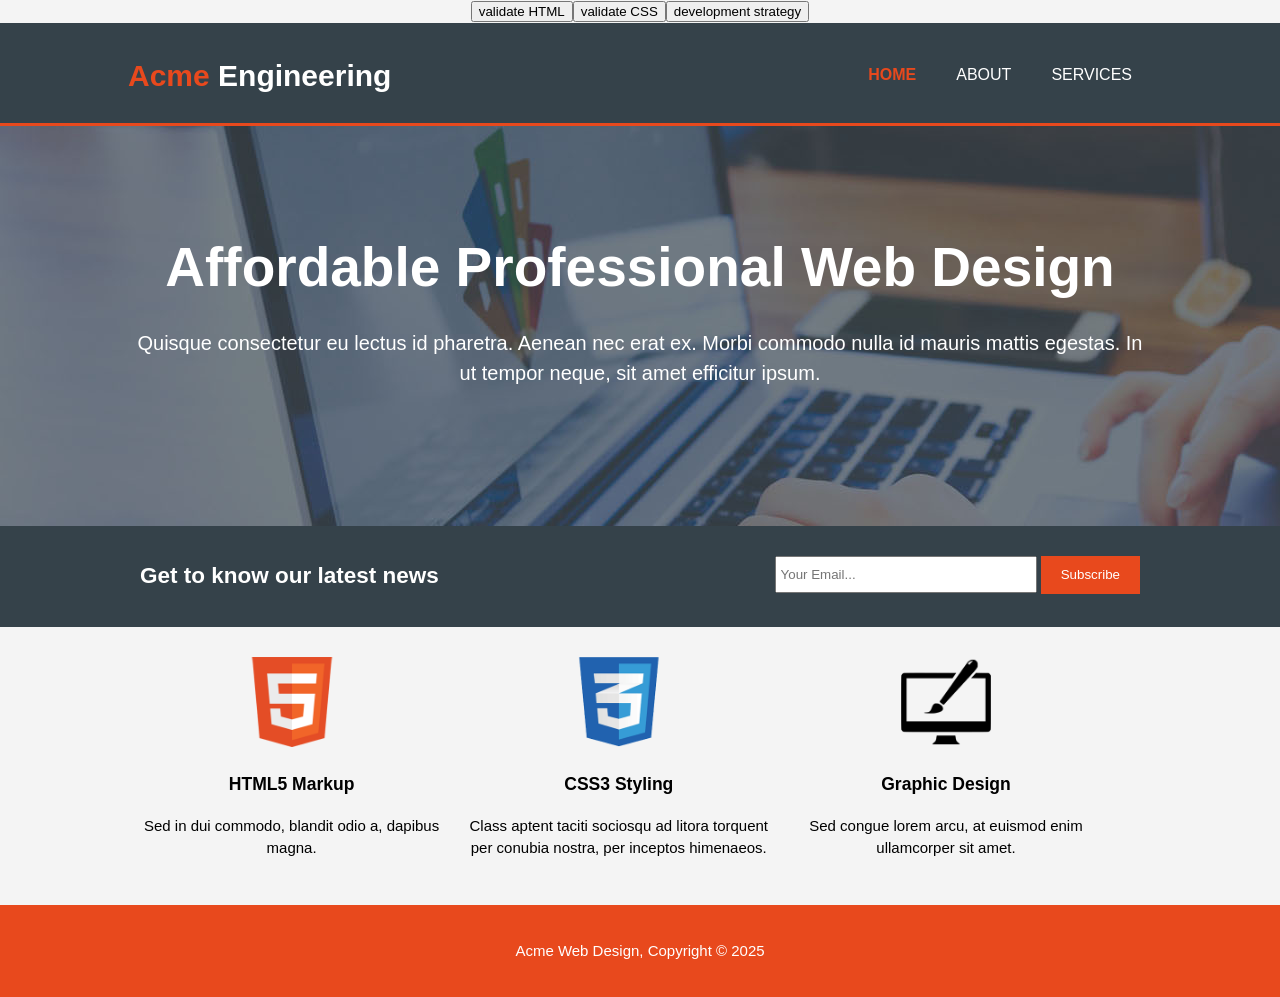
<file: index.html>
<!DOCTYPE html>
<html lang="en">

<head>
  <meta charset="utf-8">
  <meta name="viewport" content="width=device-width">
  <meta name="description" content="Affordable and professional web design">
  <meta name="keywords" content="web design, affordable web design, professional web design">
  <meta name="author" content="ms-np">
  <title>Acme Web Design | Welcome</title>
  <link rel="stylesheet" href="./css/style.css"/>
  
  <!-- Leave this here!  It renders the review buttons  -->
  <script src='./evaluation/init.js'></script>
</head>

<body>
  <header>
    <div class="container">
      <div id="branding">
        <h1><span class="highlight">Acme</span> Engineering</h1>
      </div>
      <nav>
        <ul>
          <li class="current"><a href="./index.html">Home</a></li>
          <li><a href="about.html">About</a></li>
          <li><a href="services.html">Services</a></li>
        </ul>
      </nav>
    </div>
  </header>

  <section id="showcase">
    <div class="container">
      <h2>Affordable Professional Web Design</h2>
      <p>Quisque consectetur eu lectus id pharetra. Aenean nec erat ex. Morbi commodo nulla id mauris mattis egestas. In ut tempor neque, sit amet efficitur ipsum.</p>
    </div>
  </section>

  <section id="newsletter">
    <div class="container">
      <h2>Get to know our latest news</h2>
      <form>
        <input type="email" placeholder="Your Email..."/>
        <button type="submit" class="button_1">Subscribe</button>
      </form>
    </div>
  </section>
  
  <section id="boxes">
    <div class="container">
      <div class="box">
        <img src="./img/logo_html.png" alt="html-logo">
        <h3>HTML5 Markup</h3>
        <p>Sed in dui commodo, blandit odio a, dapibus magna.</p>
      </div>
      <div class="box">
        <img src="./img/logo_css.png" alt="css-logo">
        <h3>CSS3 Styling</h3>
        <p>Class aptent taciti sociosqu ad litora torquent per conubia nostra, per inceptos himenaeos.</p>
      </div>
      <div class="box">
        <img src="./img/logo_brush.png" alt="graphic-design-logo">
        <h3>Graphic Design</h3>
        <p>Sed congue lorem arcu, at euismod enim ullamcorper sit amet.</p>
      </div>
    </div>
  </section>
  
  <footer>
    <p>Acme Web Design, Copyright &copy; 2025</p>
  </footer>
  
</body>

</html>
</file>
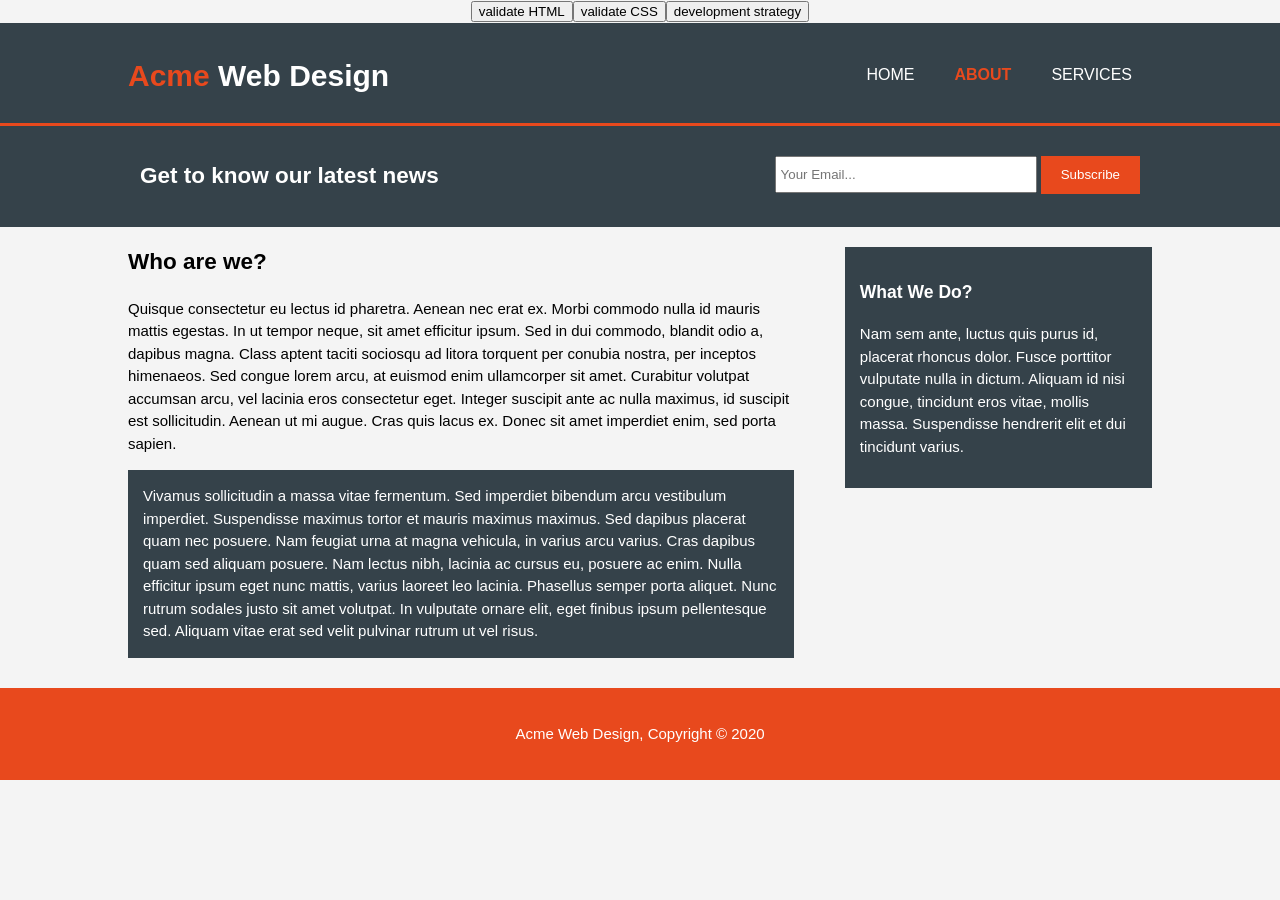
<file: about.html>
<!DOCTYPE html>
<html lang="en">

<head>
  <meta charset="utf-8">
  <meta name="viewport" content="width=device-width">
  <meta name="description" content="Affordable and professional web design">
  <meta name="keywords" content="web design, affordable web design, professional web design">
  <meta name="author" content="ms-np">
  <title>Acme Web Design | About </title>
  <link rel="stylesheet" href="./css/style.css"/>
  
  <!-- Leave this here!  It renders the review buttons  -->
  <script src='./evaluation/init.js'></script>
</head>

<body>
  <header>
    <div class="container">
      <div id="branding">
        <h1><span class="highlight">Acme</span> Web Design</h1>
      </div>
      <nav>
        <ul>
          <li><a href="./index.html">Home</a></li>
          <li class="current"><a href="about.html">About</a></li>
          <li><a href="services.html">Services</a></li>
        </ul>
      </nav>
    </div>
  </header>

   <section id="newsletter">
    <div class="container">
      <h2>Get to know our latest news</h2>
      <form>
        <input type="email" placeholder="Your Email..."/>
        <button type="submit" class="button_1">Subscribe</button>
      </form>
    </div>
  </section>
  
  <section id="main">
    <div class="container">
      <h2 hidden>Main section</h2>
        <article id="main-col">
            <h2 class="page-title">Who are we?</h2>
            <p>
              Quisque consectetur eu lectus id pharetra. Aenean nec erat ex. Morbi commodo nulla id mauris mattis egestas. In ut tempor neque, sit amet efficitur ipsum. Sed in dui commodo, blandit odio a, dapibus magna. Class aptent taciti sociosqu ad litora torquent per conubia nostra, per inceptos himenaeos. Sed congue lorem arcu, at euismod enim ullamcorper sit amet. Curabitur volutpat accumsan arcu, vel lacinia eros consectetur eget. Integer suscipit ante ac nulla maximus, id suscipit est sollicitudin. Aenean ut mi augue. Cras quis lacus ex. Donec sit amet imperdiet enim, sed porta sapien.
            </p>
            <p class="dark">
              Vivamus sollicitudin a massa vitae fermentum. Sed imperdiet bibendum arcu vestibulum imperdiet. Suspendisse maximus tortor et mauris maximus maximus. Sed dapibus placerat quam nec posuere. Nam feugiat urna at magna vehicula, in varius arcu varius. Cras dapibus quam sed aliquam posuere. Nam lectus nibh, lacinia ac cursus eu, posuere ac enim. Nulla efficitur ipsum eget nunc mattis, varius laoreet leo lacinia. Phasellus semper porta aliquet. Nunc rutrum sodales justo sit amet volutpat. In vulputate ornare elit, eget finibus ipsum pellentesque sed. Aliquam vitae erat sed velit pulvinar rutrum ut vel risus.
            </p>
          </article>
  
          <aside id="sidebar">
            <div class="dark">
              <h3>What We Do?</h3>
              <p>Nam sem ante, luctus quis purus id, placerat rhoncus dolor. Fusce porttitor vulputate nulla in dictum. Aliquam id nisi congue, tincidunt eros vitae, mollis massa. Suspendisse hendrerit elit et dui tincidunt varius.</p>
            </div>
          </aside>
    </div>
  </section>
  
  <footer>
    <p>Acme Web Design, Copyright &copy; 2020</p>
  </footer>
  
</body>

</html>
</file>
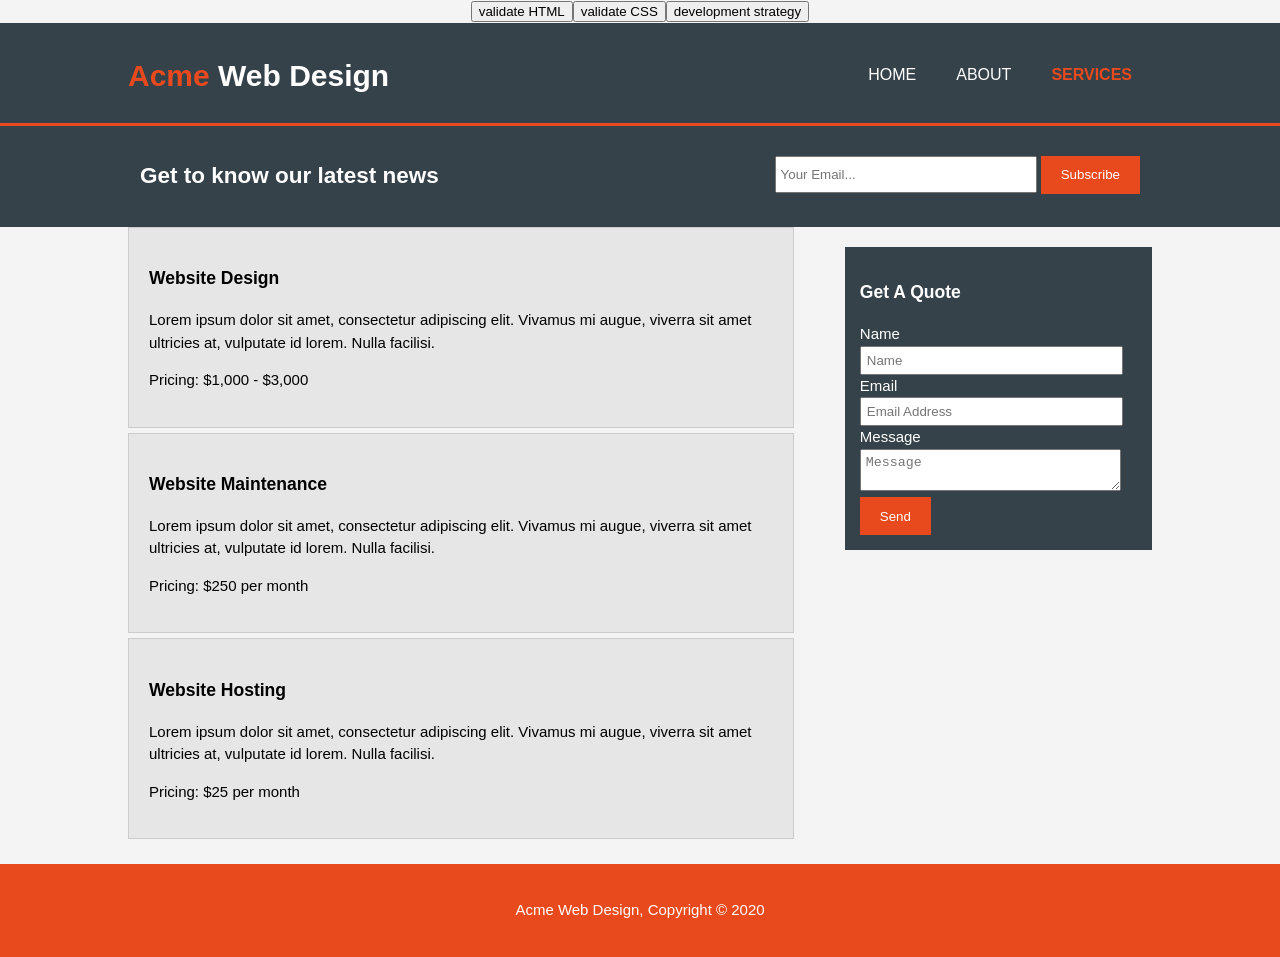
<file: services.html>
<!DOCTYPE html>
<html lang="en">

<head>
  <meta charset="utf-8">
  <meta name="viewport" content="width=device-width">
  <meta name="description" content="Affordable and professional web design">
  <meta name="keywords" content="web design, affordable web design, professional web design">
  <meta name="author" content="ms-np">
  <title>Acme Web Design | About </title>
  <link rel="stylesheet" href="./css/style.css"/>
  
  <!-- Leave this here!  It renders the review buttons  -->
  <script src='./evaluation/init.js'></script>
</head>

<body>
  <header>
    <div class="container">
      <div id="branding">
        <h1><span class="highlight">Acme</span> Web Design</h1>
      </div>
      <nav>
        <ul>
          <li><a href="./index.html">Home</a></li>
          <li><a href="about.html">About</a></li>
          <li class="current"><a href="services.html">Services</a></li>
        </ul>
      </nav>
    </div>
  </header>

   <section id="newsletter">
    <div class="container">
      <h2>Get to know our latest news</h2>
      <form>
        <input type="email" placeholder="Your Email..."/>
        <button type="submit" class="button_1">Subscribe</button>
      </form>
    </div>
  </section>
  
  <section id="main">
    <div class="container">
      <h2 hidden>Main section</h2>
        <article id="main-col">
            <ul id="services">
                <li>
                  <h3>Website Design</h3>
                  <p>Lorem ipsum dolor sit amet, consectetur adipiscing elit. Vivamus mi augue, viverra sit amet ultricies at, vulputate id lorem. Nulla facilisi.</p>
                              <p>Pricing: $1,000 - $3,000</p>
                </li>
                <li>
                  <h3>Website Maintenance</h3>
                  <p>Lorem ipsum dolor sit amet, consectetur adipiscing elit. Vivamus mi augue, viverra sit amet ultricies at, vulputate id lorem. Nulla facilisi.</p>
                              <p>Pricing: $250 per month</p>
                </li>
                <li>
                  <h3>Website Hosting</h3>
                  <p>Lorem ipsum dolor sit amet, consectetur adipiscing elit. Vivamus mi augue, viverra sit amet ultricies at, vulputate id lorem. Nulla facilisi.</p>
                              <p>Pricing: $25 per month</p>
                </li>
              </ul>
          </article>
  
          <aside id="sidebar">
            <div class="dark">
                <h3>Get A Quote</h3>
                <form class="quote">
                              <div>
                                  <label>Name</label><br>
                                  <input type="text" placeholder="Name">
                              </div>
                              <div>
                                  <label>Email</label><br>
                                  <input type="email" placeholder="Email Address">
                              </div>
                              <div>
                                  <label>Message</label><br>
                                  <textarea placeholder="Message"></textarea>
                              </div>
                              <button class="button_1" type="submit">Send</button>
                </form>
            </div>
          </aside>
    </div>
  </section>
  
  <footer>
    <p>Acme Web Design, Copyright &copy; 2020</p>
  </footer>
  
</body>

</html>
</file>
<file: css/style.css>
/* The website background*/

body{
    font: 15px/1.5 Arial, Helvetica,sans-serif;
    padding:0;
    margin:0;
    background-color:#f4f4f4;
  }

  /*General*/
.container {
    width: 80%;
    margin: auto;
    overflow: hidden;
    }

ul {
    margin: 0;
    padding: 0;
    }

  /* General from Newsletter story*/
.button_1{
      height:38px;
      background:#e8491d;
      border:0;
      padding-left: 20px;
      padding-right:20px;
      color:#ffffff;
    }

  /* General from About page story*/
.dark{
      padding:15px;
      background:#35424a;
      color:#ffffff;
      margin-top:10px;
      margin-bottom:10px;
    }

  /* Header */
header{
    background:#35424a;
    color:#ffffff;
    padding-top:30px;
    min-height:70px;
    border-bottom:#e8491d 3px solid;
  }
  
  header a{
    color:#ffffff;
    text-decoration:none;
    text-transform: uppercase;
    font-size:16px;
  }
  
  header li{
    float:left;
    display:inline;
    padding: 0 20px 0 20px;
  }
  
  header #branding{
    float:left;
  }
  
  header #branding h1{
    margin:0;
  }
  
  header nav{
    float:right;
    margin-top:10px;
  }
  
  header .highlight, header .current a{
    color:#e8491d;
    font-weight:bold;
  }
  
  header a:hover{
    color:#cccccc;
    font-weight:bold;
  }

  /* Showcase */
#showcase{
  min-height:400px;
  background:url('../img/showcase.jpg') no-repeat 0 -400px;
  text-align:center;
  color:#ffffff;
}

#showcase h2{
  margin-top:100px;
  font-size:55px;
  margin-bottom:10px;
}

#showcase p{
  font-size:20px;
}	

/* Newsletter */
#newsletter{
  padding:15px;
  color:#ffffff;
  background:#35424a
}

#newsletter h2{
  float:left;
}

#newsletter form {
  float:right;
  margin-top:15px;
}

#newsletter input[type="email"]{
  padding:4px;
  height:25px;
  width:250px;
}	

/* Boxes */
#boxes{
  margin-top:20px;
}

#boxes .box{
  float:left;
  text-align: center;
  width:30%;
  padding:10px;
}

#boxes .box img{
  width:90px;
}

/* Footer */
footer{
  padding:20px;
  margin-top:20px;
  color:#ffffff;
  background-color:#e8491d;
  text-align: center;
}

/* Sidebar */
aside#sidebar{
  float:right;
  width:30%;
  margin-top:10px;
}

/* Sidebar from Services story*/
aside#sidebar .quote input, aside#sidebar .quote textarea{
  width:90%;
  padding:5px;
}

/* Main-column with article */
article#main-col{
  float:left;
  width:65%;
}

/* Services */
ul#services li{
  list-style: none;
  padding:20px;
  border: #cccccc solid 1px;
  margin-bottom:5px;
  background:#e6e6e6;
}

/* Media Queries */
@media(max-width: 768px){
  header #branding,
  header nav,
  header nav li,
  #newsletter h2,
  #newsletter form,
  #boxes .box,
  article#main-col,
  aside#sidebar{
    float:none;
    text-align:center;
    width:100%;
  }

  header{
    padding-bottom:20px;
  }

  #showcase h2{
    margin-top:40px;
  }

  #newsletter button, .quote button{
    display:block;
    width:100%;
  }

  #newsletter form input[type="email"], .quote input, .quote textarea{
    width:100%;
    margin-bottom:5px;
  }
}
</file>
